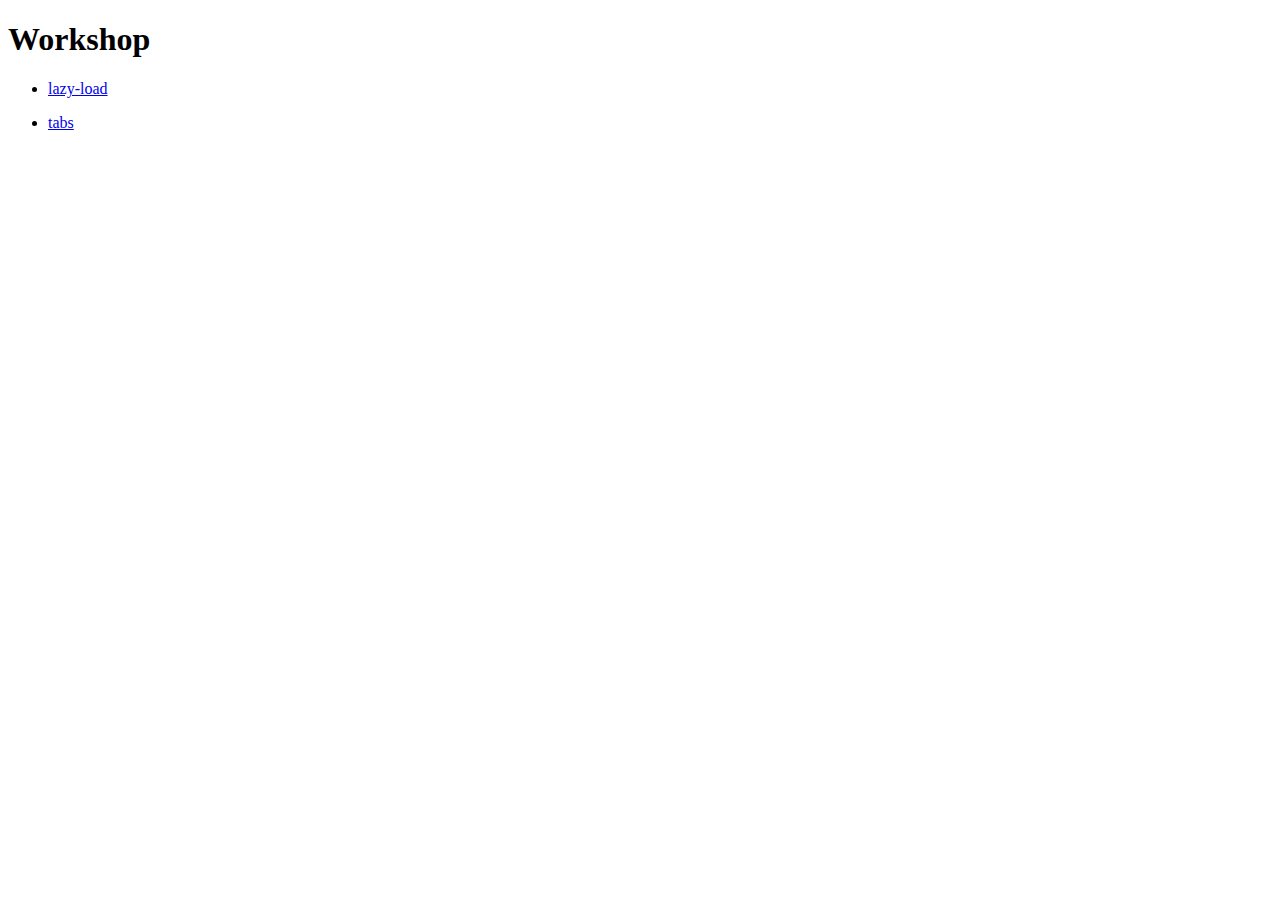
<file: index.html>
<!DOCTYPE html>
<html lang="en">
  <head>
    <meta charset="UTF-8" />
    <meta name="viewport" content="width=device-width, initial-scale=1.0" />
    <title>DOM</title>
  </head>
  <body>
    <h1>Workshop</h1>
    <ul>
      <li><a href="./lazy-load.html">lazy-load</a></li>
    </ul>
    <ul>
      <li><a href="./tabs.html">tabs</a></li>
    </ul>

  </body>
</html>
</file>
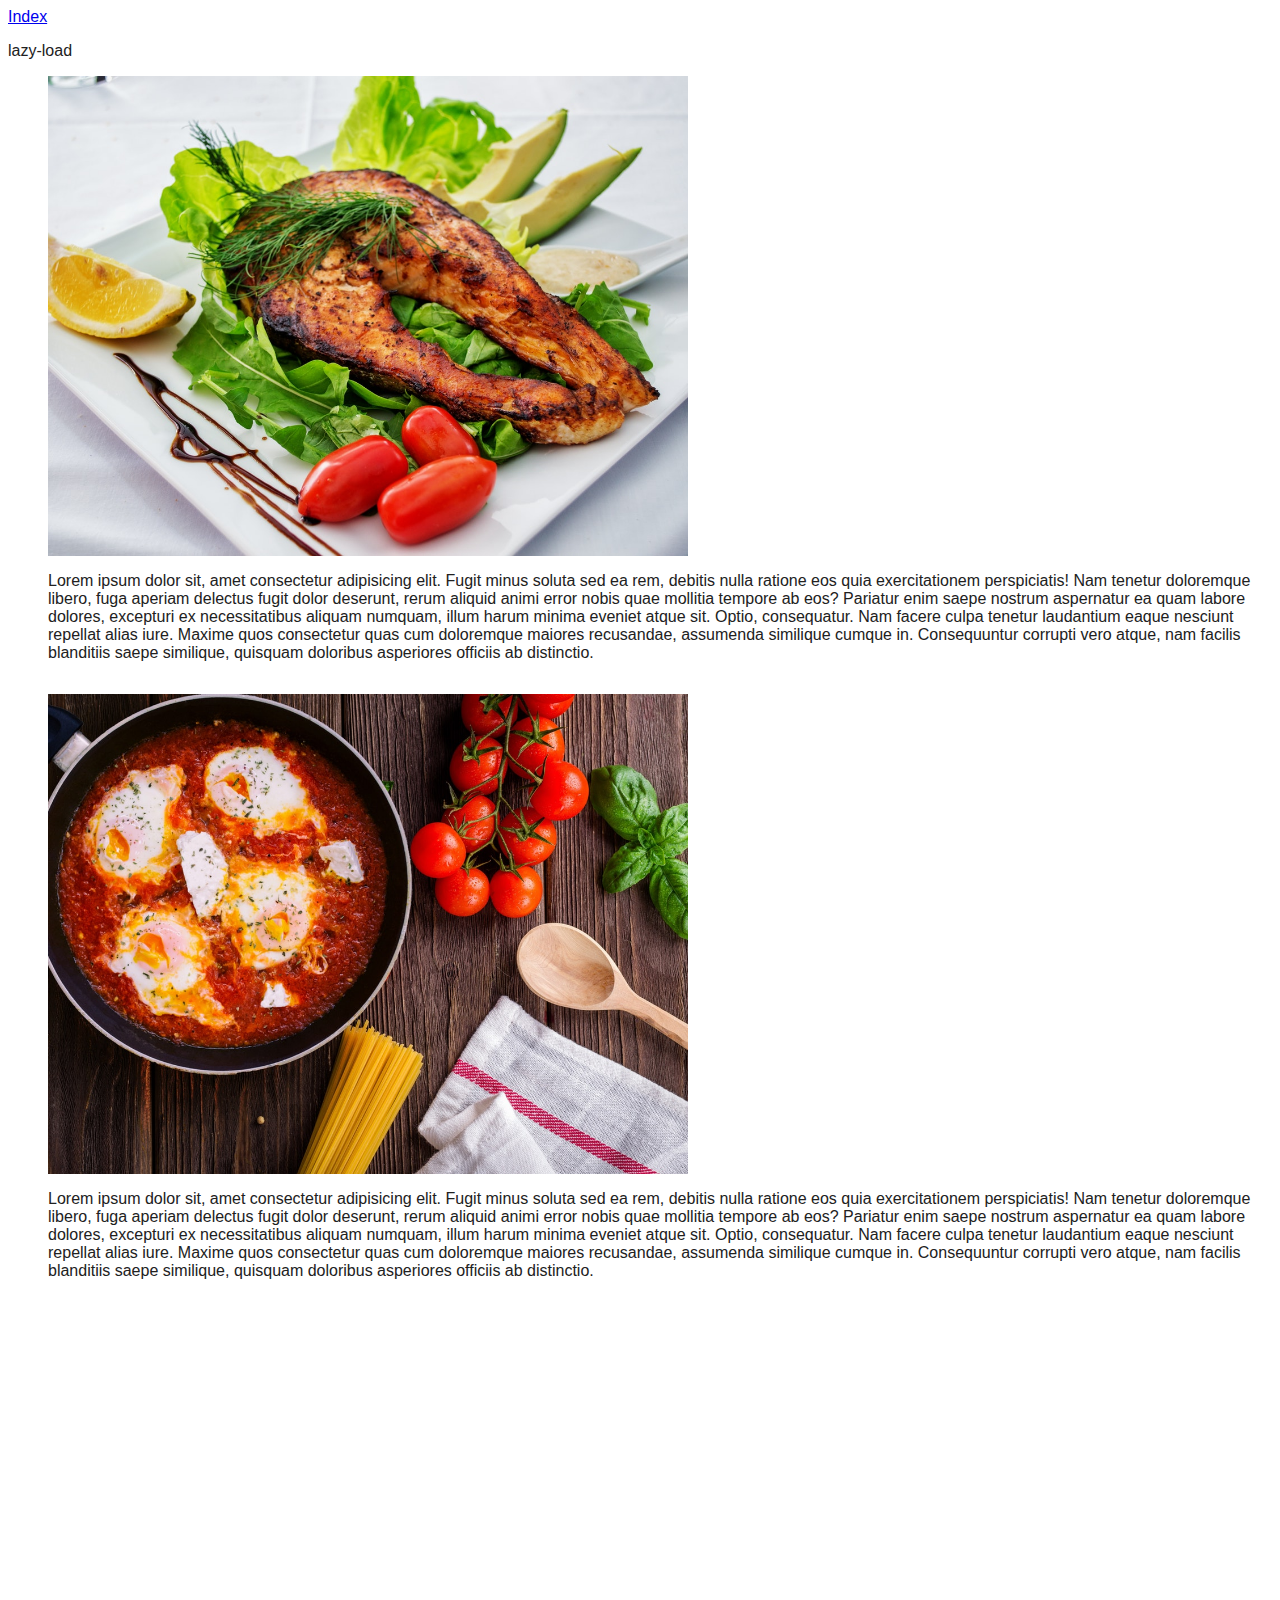
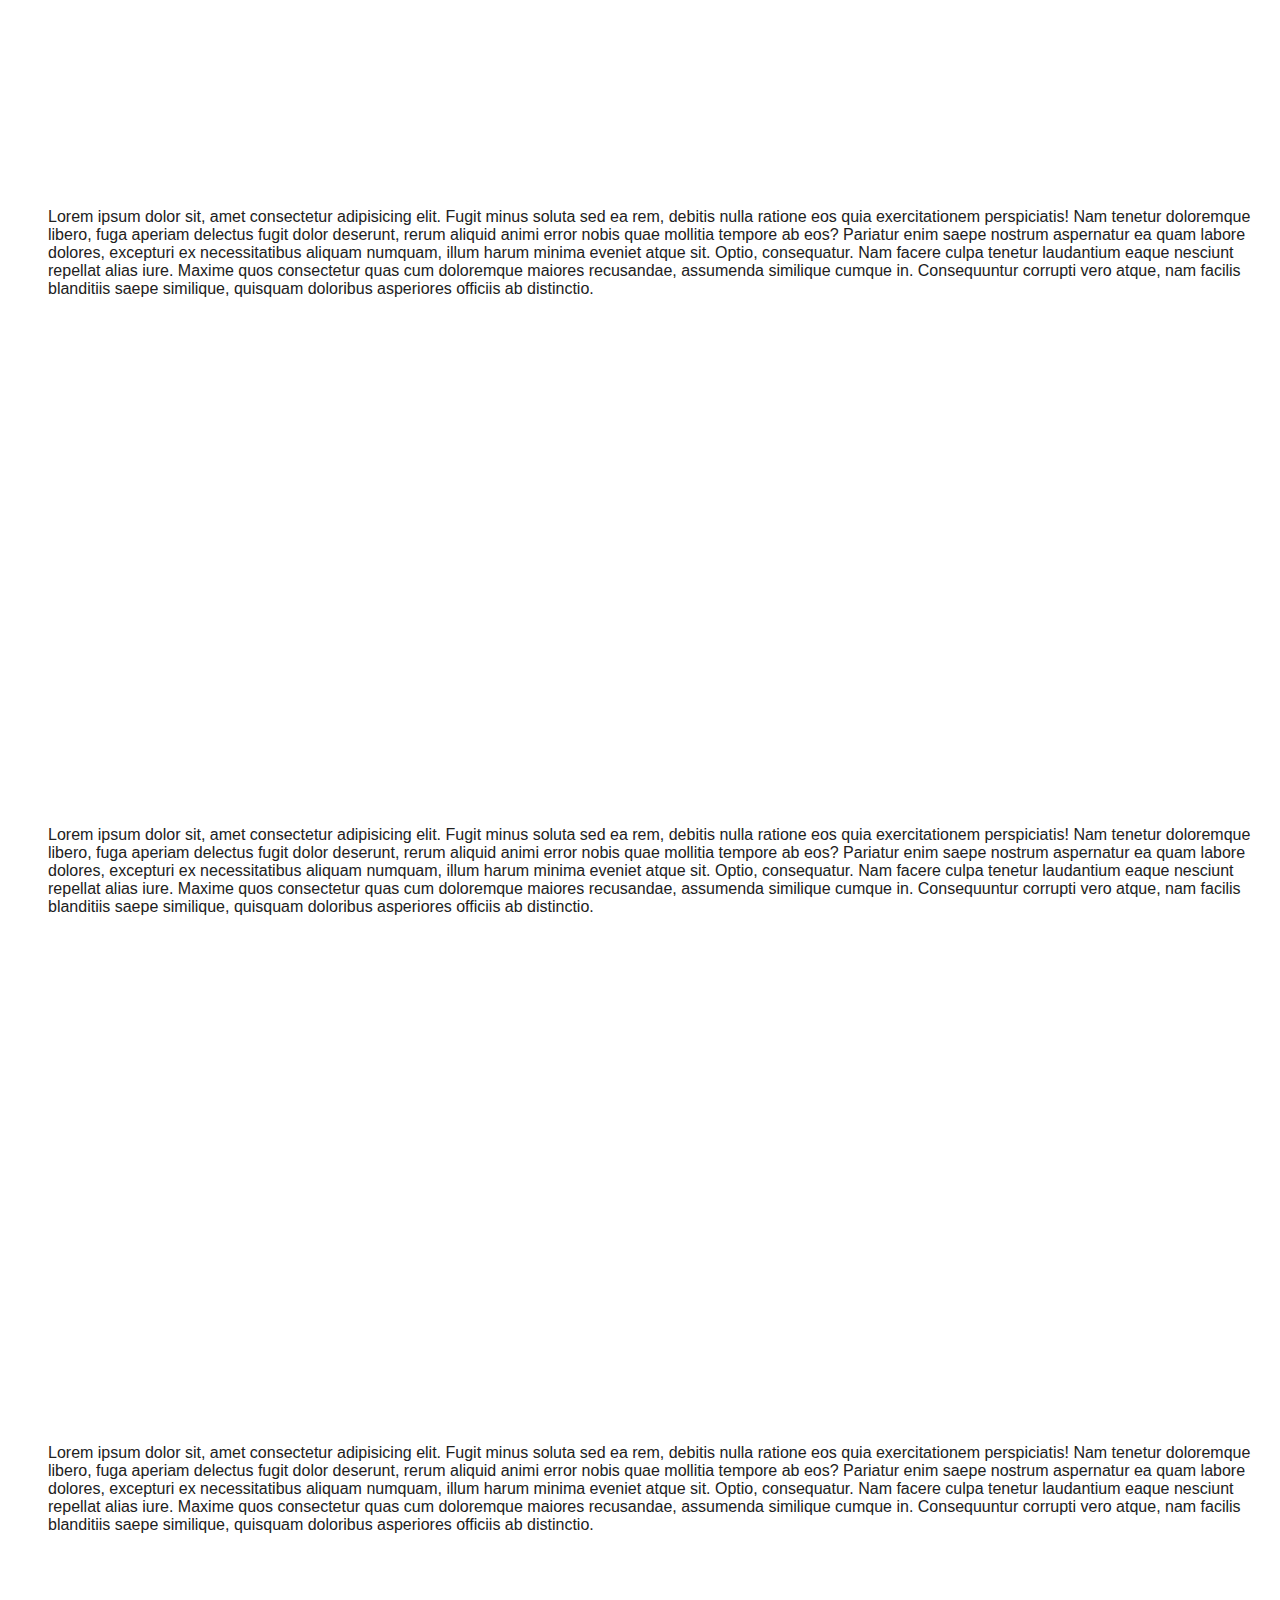
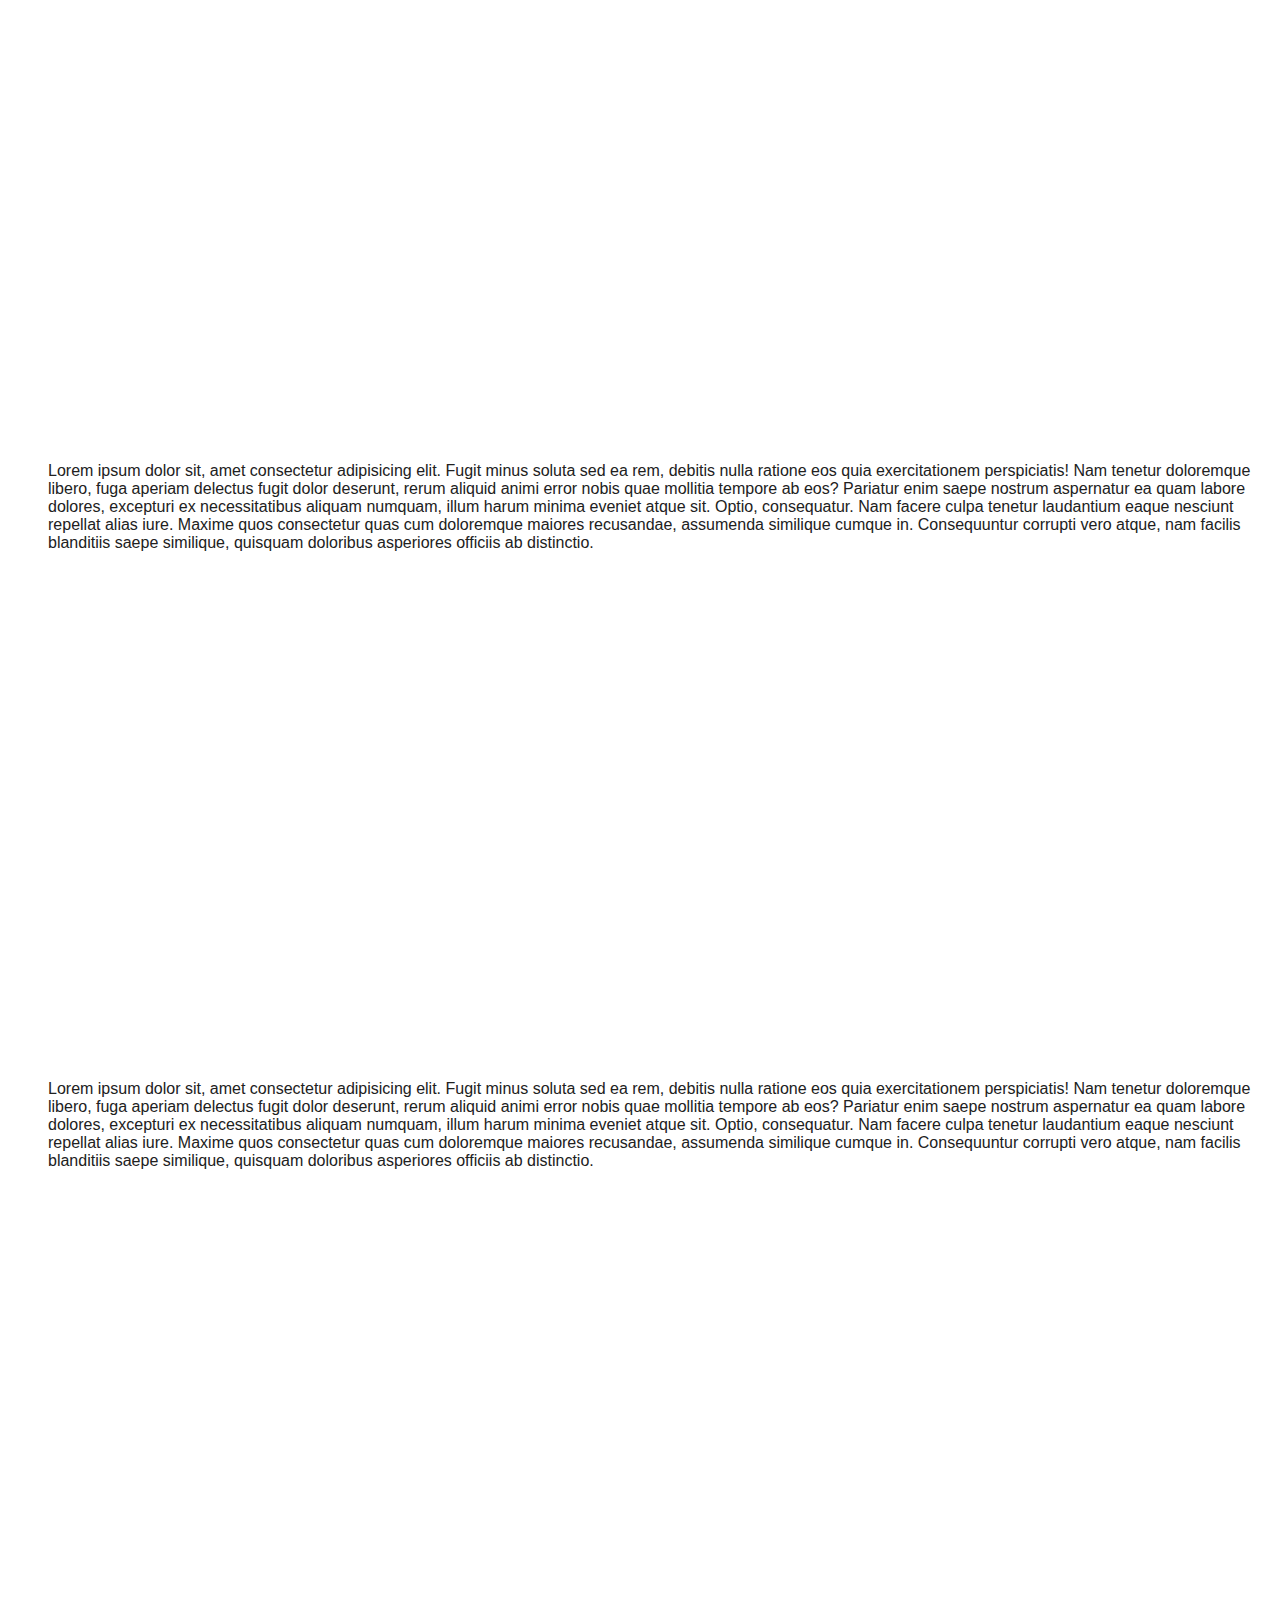
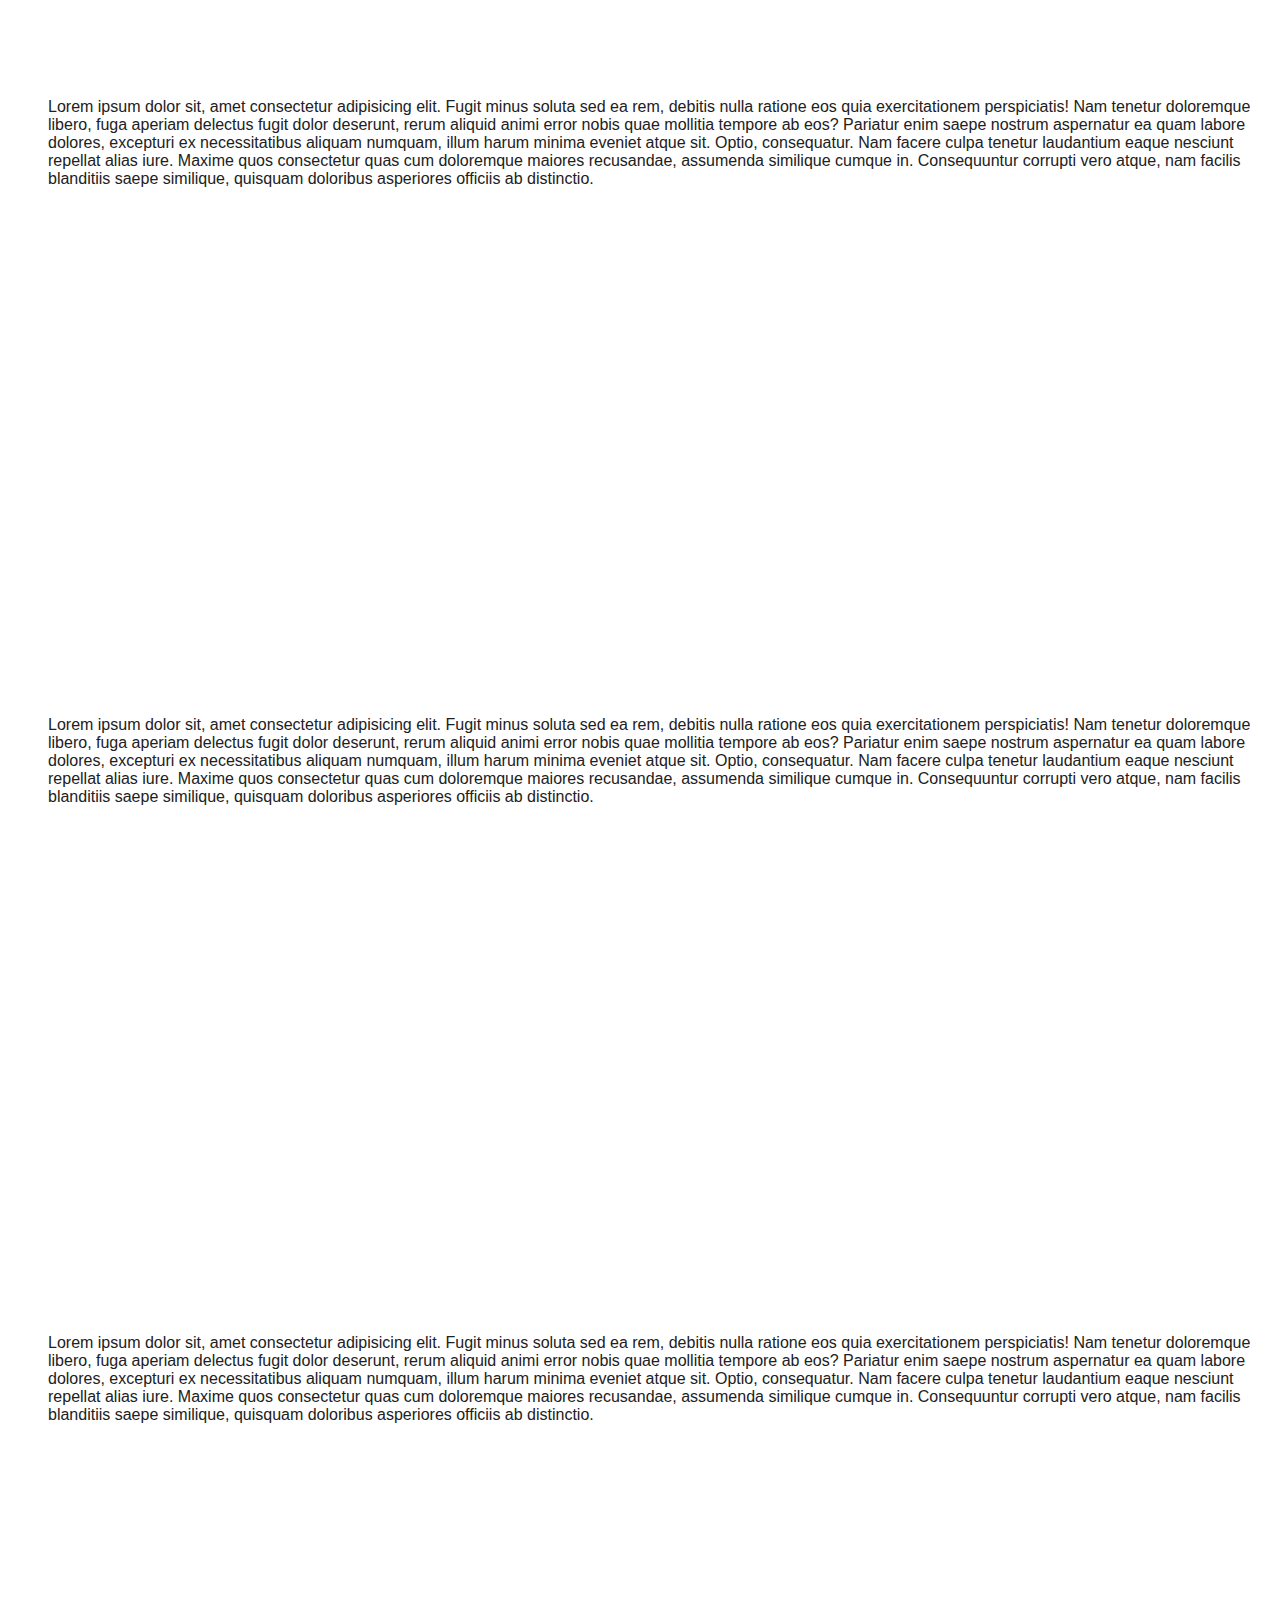
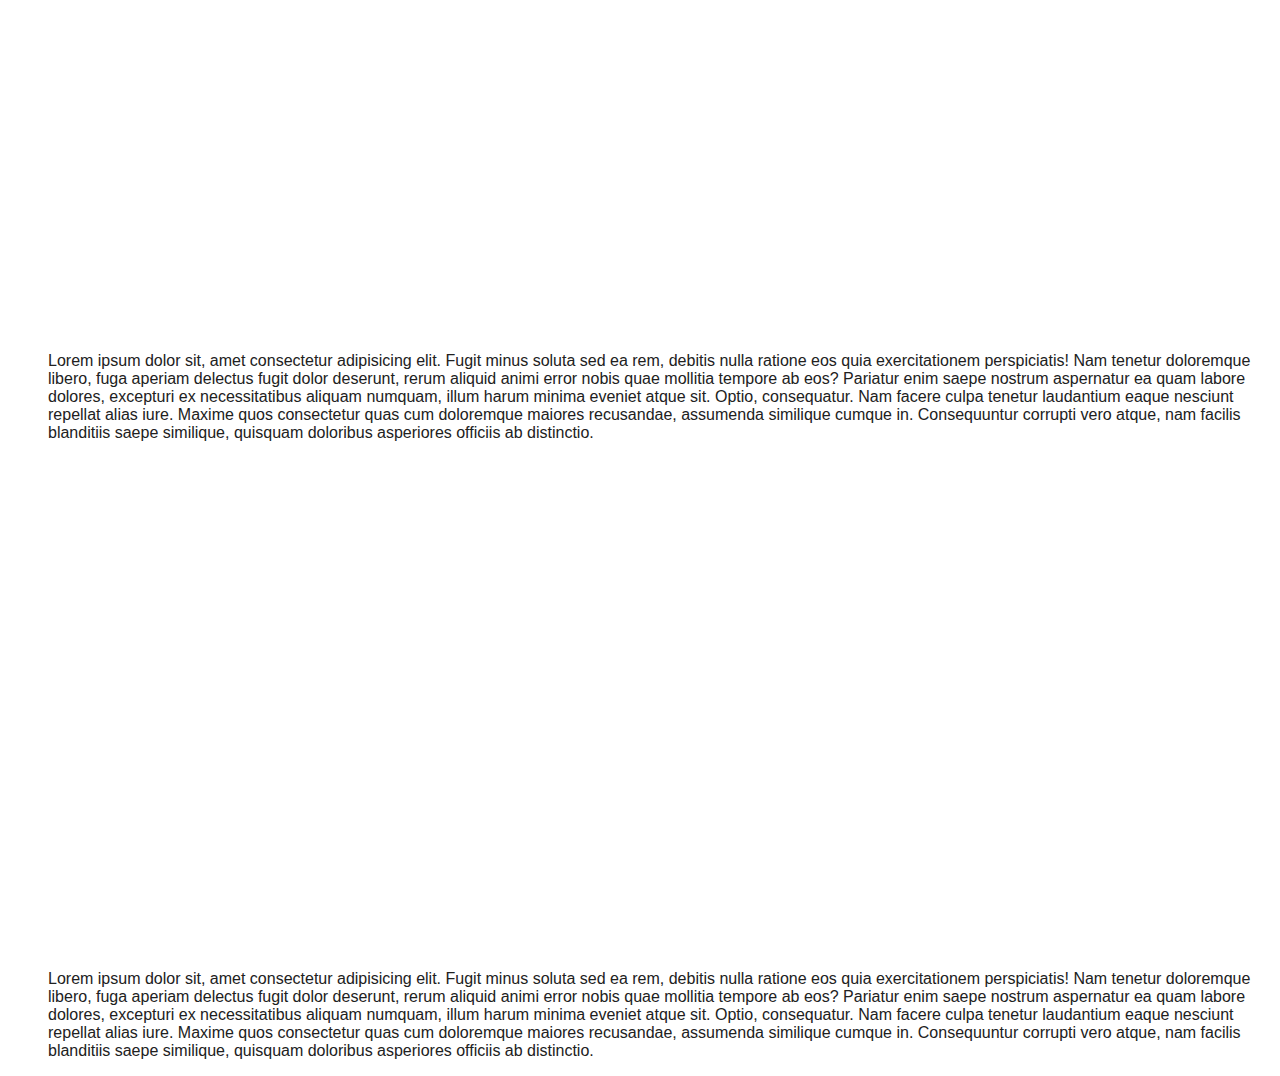
<file: lazy-load.html>
<!DOCTYPE html>
<html lang="en">
  <head>
    <meta charset="UTF-8" />
    <meta name="viewport" content="width=device-width, initial-scale=1.0" />
    <title>lazy-load</title>
    <link rel="stylesheet" href="./css/common.css" />
  </head>
  <style>
    .feed {
      list-style: none;
    }
    .feed li:not(:last-child) {
      margin-bottom: 32px;
    }
    .feed img {
      transform: translateX(-50%);
      opacity: 0;
      transition: all 500ms linear;
      width: 640px;
      height: 480px;
      object-fit: cover;
    }
    .feed img.appear {
      transform: translateX(0);
      opacity: 1;
    }
  </style>
  <body>
    <a href="./index.html">Index</a>
    <p>lazy-load</p>

    <ul class="feed">
      <li class="feed__item">
        <img
          data-lazy="./images/avocado-cooked-delicious-dish-262959.jpg"
          alt="avocado-cooked-delicious-dish"
          width="640"
        />
        <p>
          Lorem ipsum dolor sit, amet consectetur adipisicing elit. Fugit minus
          soluta sed ea rem, debitis nulla ratione eos quia exercitationem
          perspiciatis! Nam tenetur doloremque libero, fuga aperiam delectus
          fugit dolor deserunt, rerum aliquid animi error nobis quae mollitia
          tempore ab eos? Pariatur enim saepe nostrum aspernatur ea quam labore
          dolores, excepturi ex necessitatibus aliquam numquam, illum harum
          minima eveniet atque sit. Optio, consequatur. Nam facere culpa tenetur
          laudantium eaque nesciunt repellat alias iure. Maxime quos consectetur
          quas cum doloremque maiores recusandae, assumenda similique cumque in.
          Consequuntur corrupti vero atque, nam facilis blanditiis saepe
          similique, quisquam doloribus asperiores officiis ab distinctio.
        </p>
      </li>
      <li class="feed__item">
        <img
          data-lazy="./images/black-frying-pan-with-spaghetti-sauce-near-brown-wooden-691114.jpg"
          alt="black-frying-pan-with-spaghetti-sauce-near-brown-wooden"
          width="640"
        />
        <p>
          Lorem ipsum dolor sit, amet consectetur adipisicing elit. Fugit minus
          soluta sed ea rem, debitis nulla ratione eos quia exercitationem
          perspiciatis! Nam tenetur doloremque libero, fuga aperiam delectus
          fugit dolor deserunt, rerum aliquid animi error nobis quae mollitia
          tempore ab eos? Pariatur enim saepe nostrum aspernatur ea quam labore
          dolores, excepturi ex necessitatibus aliquam numquam, illum harum
          minima eveniet atque sit. Optio, consequatur. Nam facere culpa tenetur
          laudantium eaque nesciunt repellat alias iure. Maxime quos consectetur
          quas cum doloremque maiores recusandae, assumenda similique cumque in.
          Consequuntur corrupti vero atque, nam facilis blanditiis saepe
          similique, quisquam doloribus asperiores officiis ab distinctio.
        </p>
      </li>
      <li class="feed__item">
        <img
          data-lazy="./images/blueberries-cake-chocolate-chocolate-cake-291528.jpg"
          alt="blueberries-cake-chocolate-chocolate-cake"
          width="640"
        />
        <p>
          Lorem ipsum dolor sit, amet consectetur adipisicing elit. Fugit minus
          soluta sed ea rem, debitis nulla ratione eos quia exercitationem
          perspiciatis! Nam tenetur doloremque libero, fuga aperiam delectus
          fugit dolor deserunt, rerum aliquid animi error nobis quae mollitia
          tempore ab eos? Pariatur enim saepe nostrum aspernatur ea quam labore
          dolores, excepturi ex necessitatibus aliquam numquam, illum harum
          minima eveniet atque sit. Optio, consequatur. Nam facere culpa tenetur
          laudantium eaque nesciunt repellat alias iure. Maxime quos consectetur
          quas cum doloremque maiores recusandae, assumenda similique cumque in.
          Consequuntur corrupti vero atque, nam facilis blanditiis saepe
          similique, quisquam doloribus asperiores officiis ab distinctio.
        </p>
      </li>
      <li class="feed__item">
        <img
          data-lazy="./images/blur-breakfast-close-up-dairy-product-376464.jpg"
          alt="blur-breakfast-close-up-dairy-product"
          width="640"
        />
        <p>
          Lorem ipsum dolor sit, amet consectetur adipisicing elit. Fugit minus
          soluta sed ea rem, debitis nulla ratione eos quia exercitationem
          perspiciatis! Nam tenetur doloremque libero, fuga aperiam delectus
          fugit dolor deserunt, rerum aliquid animi error nobis quae mollitia
          tempore ab eos? Pariatur enim saepe nostrum aspernatur ea quam labore
          dolores, excepturi ex necessitatibus aliquam numquam, illum harum
          minima eveniet atque sit. Optio, consequatur. Nam facere culpa tenetur
          laudantium eaque nesciunt repellat alias iure. Maxime quos consectetur
          quas cum doloremque maiores recusandae, assumenda similique cumque in.
          Consequuntur corrupti vero atque, nam facilis blanditiis saepe
          similique, quisquam doloribus asperiores officiis ab distinctio.
        </p>
      </li>
      <li class="feed__item">
        <img
          data-lazy="./images/flat-lay-photography-of-vegetable-salad-on-plate-1640777.jpg"
          alt="flat-lay-photography-of-vegetable-salad-on-plate"
          width="640"
        />
        <p>
          Lorem ipsum dolor sit, amet consectetur adipisicing elit. Fugit minus
          soluta sed ea rem, debitis nulla ratione eos quia exercitationem
          perspiciatis! Nam tenetur doloremque libero, fuga aperiam delectus
          fugit dolor deserunt, rerum aliquid animi error nobis quae mollitia
          tempore ab eos? Pariatur enim saepe nostrum aspernatur ea quam labore
          dolores, excepturi ex necessitatibus aliquam numquam, illum harum
          minima eveniet atque sit. Optio, consequatur. Nam facere culpa tenetur
          laudantium eaque nesciunt repellat alias iure. Maxime quos consectetur
          quas cum doloremque maiores recusandae, assumenda similique cumque in.
          Consequuntur corrupti vero atque, nam facilis blanditiis saepe
          similique, quisquam doloribus asperiores officiis ab distinctio.
        </p>
      </li>
      <li class="feed__item">
        <img
          data-lazy="./images/food-dinner-lunch-unhealthy-70497.jpg"
          alt="food-dinner-lunch-unhealthy"
          width="640"
        />
        <p>
          Lorem ipsum dolor sit, amet consectetur adipisicing elit. Fugit minus
          soluta sed ea rem, debitis nulla ratione eos quia exercitationem
          perspiciatis! Nam tenetur doloremque libero, fuga aperiam delectus
          fugit dolor deserunt, rerum aliquid animi error nobis quae mollitia
          tempore ab eos? Pariatur enim saepe nostrum aspernatur ea quam labore
          dolores, excepturi ex necessitatibus aliquam numquam, illum harum
          minima eveniet atque sit. Optio, consequatur. Nam facere culpa tenetur
          laudantium eaque nesciunt repellat alias iure. Maxime quos consectetur
          quas cum doloremque maiores recusandae, assumenda similique cumque in.
          Consequuntur corrupti vero atque, nam facilis blanditiis saepe
          similique, quisquam doloribus asperiores officiis ab distinctio.
        </p>
      </li>
      <li class="feed__item">
        <img
          data-lazy="./images/food-plate-chocolate-dessert-132694.jpg"
          alt="food-plate-chocolate-dessert"
          width="640"
        />
        <p>
          Lorem ipsum dolor sit, amet consectetur adipisicing elit. Fugit minus
          soluta sed ea rem, debitis nulla ratione eos quia exercitationem
          perspiciatis! Nam tenetur doloremque libero, fuga aperiam delectus
          fugit dolor deserunt, rerum aliquid animi error nobis quae mollitia
          tempore ab eos? Pariatur enim saepe nostrum aspernatur ea quam labore
          dolores, excepturi ex necessitatibus aliquam numquam, illum harum
          minima eveniet atque sit. Optio, consequatur. Nam facere culpa tenetur
          laudantium eaque nesciunt repellat alias iure. Maxime quos consectetur
          quas cum doloremque maiores recusandae, assumenda similique cumque in.
          Consequuntur corrupti vero atque, nam facilis blanditiis saepe
          similique, quisquam doloribus asperiores officiis ab distinctio.
        </p>
      </li>
      <li class="feed__item">
        <img
          data-lazy="./images/selective-focus-photography-of-beef-steak-with-sauce-675951.jpg"
          alt="beef-steak-with-sauce"
          width="640"
        />
        <p>
          Lorem ipsum dolor sit, amet consectetur adipisicing elit. Fugit minus
          soluta sed ea rem, debitis nulla ratione eos quia exercitationem
          perspiciatis! Nam tenetur doloremque libero, fuga aperiam delectus
          fugit dolor deserunt, rerum aliquid animi error nobis quae mollitia
          tempore ab eos? Pariatur enim saepe nostrum aspernatur ea quam labore
          dolores, excepturi ex necessitatibus aliquam numquam, illum harum
          minima eveniet atque sit. Optio, consequatur. Nam facere culpa tenetur
          laudantium eaque nesciunt repellat alias iure. Maxime quos consectetur
          quas cum doloremque maiores recusandae, assumenda similique cumque in.
          Consequuntur corrupti vero atque, nam facilis blanditiis saepe
          similique, quisquam doloribus asperiores officiis ab distinctio.
        </p>
      </li>
      <li class="feed__item">
        <img
          data-lazy="./images/selective-focus-photography-of-pasta-with-tomato-and-basil-1279330.jpg"
          alt="pasta-with-tomato-and-basil"
          width="640"
        />
        <p>
          Lorem ipsum dolor sit, amet consectetur adipisicing elit. Fugit minus
          soluta sed ea rem, debitis nulla ratione eos quia exercitationem
          perspiciatis! Nam tenetur doloremque libero, fuga aperiam delectus
          fugit dolor deserunt, rerum aliquid animi error nobis quae mollitia
          tempore ab eos? Pariatur enim saepe nostrum aspernatur ea quam labore
          dolores, excepturi ex necessitatibus aliquam numquam, illum harum
          minima eveniet atque sit. Optio, consequatur. Nam facere culpa tenetur
          laudantium eaque nesciunt repellat alias iure. Maxime quos consectetur
          quas cum doloremque maiores recusandae, assumenda similique cumque in.
          Consequuntur corrupti vero atque, nam facilis blanditiis saepe
          similique, quisquam doloribus asperiores officiis ab distinctio.
        </p>
      </li>
      <li class="feed__item">
        <img
          data-lazy="./images/sliced-vegetable-and-cooked-food-on-white-ceramic-plate-1234535.jpg"
          alt="sliced-vegetable-and-cooked-food-on-white-ceramic-plate"
          width="640"
        />
        <p>
          Lorem ipsum dolor sit, amet consectetur adipisicing elit. Fugit minus
          soluta sed ea rem, debitis nulla ratione eos quia exercitationem
          perspiciatis! Nam tenetur doloremque libero, fuga aperiam delectus
          fugit dolor deserunt, rerum aliquid animi error nobis quae mollitia
          tempore ab eos? Pariatur enim saepe nostrum aspernatur ea quam labore
          dolores, excepturi ex necessitatibus aliquam numquam, illum harum
          minima eveniet atque sit. Optio, consequatur. Nam facere culpa tenetur
          laudantium eaque nesciunt repellat alias iure. Maxime quos consectetur
          quas cum doloremque maiores recusandae, assumenda similique cumque in.
          Consequuntur corrupti vero atque, nam facilis blanditiis saepe
          similique, quisquam doloribus asperiores officiis ab distinctio.
        </p>
      </li>
      <li class="feed__item">
        <img
          data-lazy="./images/steak-food-769289.jpg"
          alt="steak-food"
          width="640"
        />
        <p>
          Lorem ipsum dolor sit, amet consectetur adipisicing elit. Fugit minus
          soluta sed ea rem, debitis nulla ratione eos quia exercitationem
          perspiciatis! Nam tenetur doloremque libero, fuga aperiam delectus
          fugit dolor deserunt, rerum aliquid animi error nobis quae mollitia
          tempore ab eos? Pariatur enim saepe nostrum aspernatur ea quam labore
          dolores, excepturi ex necessitatibus aliquam numquam, illum harum
          minima eveniet atque sit. Optio, consequatur. Nam facere culpa tenetur
          laudantium eaque nesciunt repellat alias iure. Maxime quos consectetur
          quas cum doloremque maiores recusandae, assumenda similique cumque in.
          Consequuntur corrupti vero atque, nam facilis blanditiis saepe
          similique, quisquam doloribus asperiores officiis ab distinctio.
        </p>
      </li>
      <li class="feed__item">
        <img
          data-lazy="./images/top-view-photo-of-food-dessert-1099680.jpg"
          alt="top-view-photo-of-food-dessert"
          width="640"
        />
        <p>
          Lorem ipsum dolor sit, amet consectetur adipisicing elit. Fugit minus
          soluta sed ea rem, debitis nulla ratione eos quia exercitationem
          perspiciatis! Nam tenetur doloremque libero, fuga aperiam delectus
          fugit dolor deserunt, rerum aliquid animi error nobis quae mollitia
          tempore ab eos? Pariatur enim saepe nostrum aspernatur ea quam labore
          dolores, excepturi ex necessitatibus aliquam numquam, illum harum
          minima eveniet atque sit. Optio, consequatur. Nam facere culpa tenetur
          laudantium eaque nesciunt repellat alias iure. Maxime quos consectetur
          quas cum doloremque maiores recusandae, assumenda similique cumque in.
          Consequuntur corrupti vero atque, nam facilis blanditiis saepe
          similique, quisquam doloribus asperiores officiis ab distinctio.
        </p>
      </li>
    </ul>

    <script src="./js/lazy-load.js" type="module"></script>
  </body>
</html>
</file>
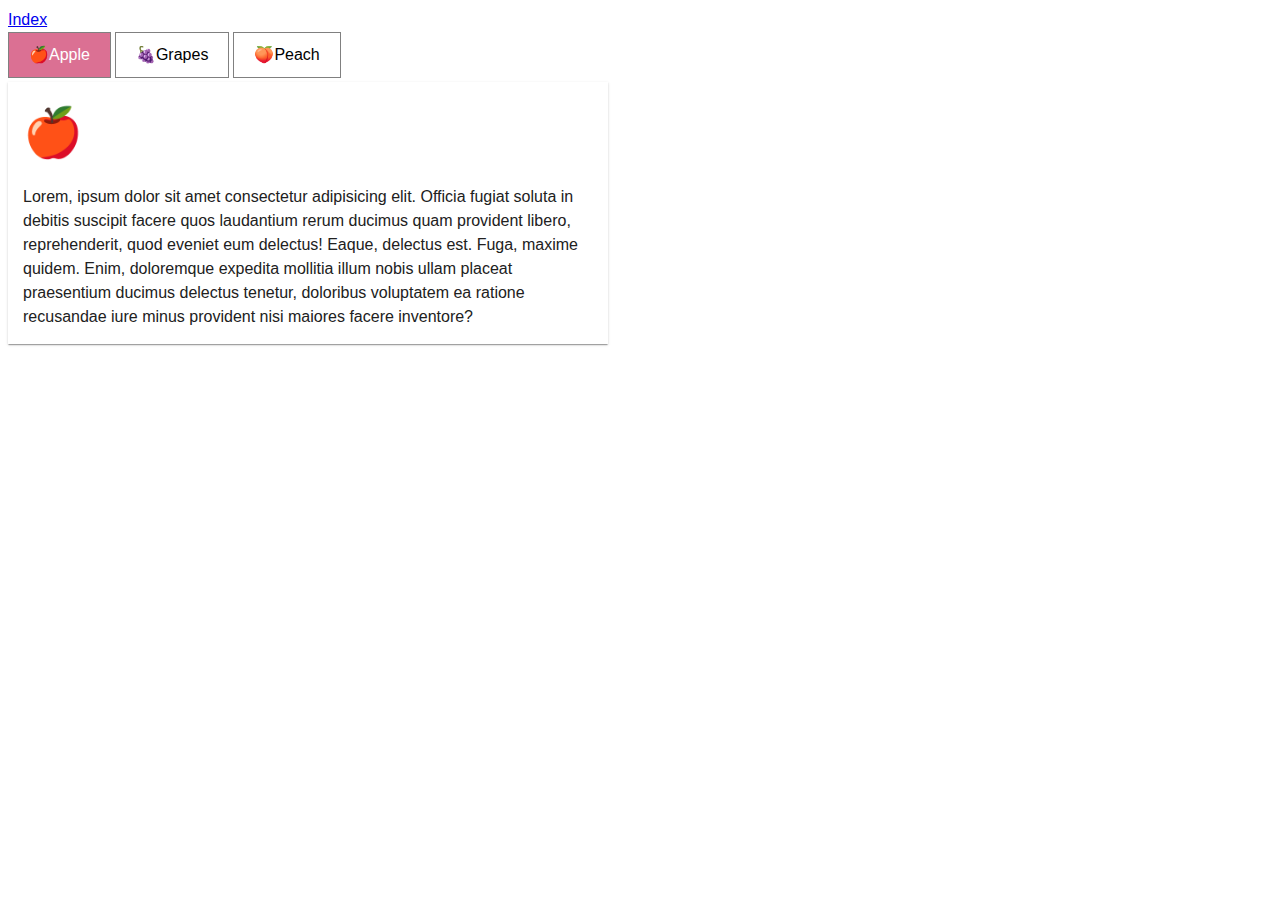
<file: tabs-plugin.html>
<!DOCTYPE html>
<html lang="en">
  <head>
    <meta charset="UTF-8" />
    <meta name="viewport" content="width=device-width, initial-scale=1.0" />
    <title>tabs</title>
    <link rel="stylesheet" href="./css/common.css" />
    <link rel="stylesheet" href="./css/tabs.css" />
  </head>
  <body>
    <a href="./index.html">Index</a>
    <div class="tabs" id="tabs-1">
      <div class="controls" data-controls>
        <a href="#apple" class="controls__item" data-codepoints="U+1F34E"
          >🍎Apple</a
        >
        <a href="#grapes" class="controls__item" data-codepoints="U+1F347"
          >🍇Grapes</a
        >
        <a href="#peach" class="controls__item" data-codepoints="U+1F351"
          >🍑Peach</a
        >
      </div>

      <div class="panes" data-panes>
        <div class="pane" id="apple">
          <h2 class="pane__fruit">🍎</h2>
          <p class="pane__text">
            Lorem, ipsum dolor sit amet consectetur adipisicing elit. Officia
            fugiat soluta in debitis suscipit facere quos laudantium rerum
            ducimus quam provident libero, reprehenderit, quod eveniet eum
            delectus! Eaque, delectus est. Fuga, maxime quidem. Enim, doloremque
            expedita mollitia illum nobis ullam placeat praesentium ducimus
            delectus tenetur, doloribus voluptatem ea ratione recusandae iure
            minus provident nisi maiores facere inventore?
          </p>
        </div>
        <div class="pane" id="grapes">
          <h2 class="pane__fruit">🍇</h2>
          <p class="pane__text">
            Repellendus animi doloribus dolor veniam nulla iure quos tempora
            deleniti eveniet molestiae aut ipsam soluta et, voluptas vitae
            atque, labore, facere nemo fuga totam? Dolorem, quod quasi. Omnis,
            deserunt deleniti! Aspernatur, non. Labore iste modi officiis
            eligendi laboriosam recusandae doloremque animi, aliquam iusto
            dolore laudantium alias fuga nihil culpa, illum, illo dicta esse aut
            harum repudiandae? Aliquid velit sed quidem.
          </p>
        </div>
        <div class="pane" id="peach">
          <h2 class="pane__fruit">🍑</h2>
          <p class="pane__text">
            Porro doloribus laboriosam nesciunt eos ut tenetur quod sapiente
            odio saepe, nam et vitae vel voluptas iure cum fuga illum neque,
            labore corrupti veritatis ab asperiores laborum! Quae, ullam
            officia. Placeat error porro consequatur a impedit ad, modi quos
            voluptate ratione ut inventore officia dignissimos odio dolore
            architecto provident sapiente. Debitis cupiditate facilis minus
            corporis dicta veniam adipisci aperiam fuga!
          </p>
        </div>
      </div>
    </div>
    <script src="./js/tabs-plugin.js" type="module"></script>
  </body>
</html>
</file>
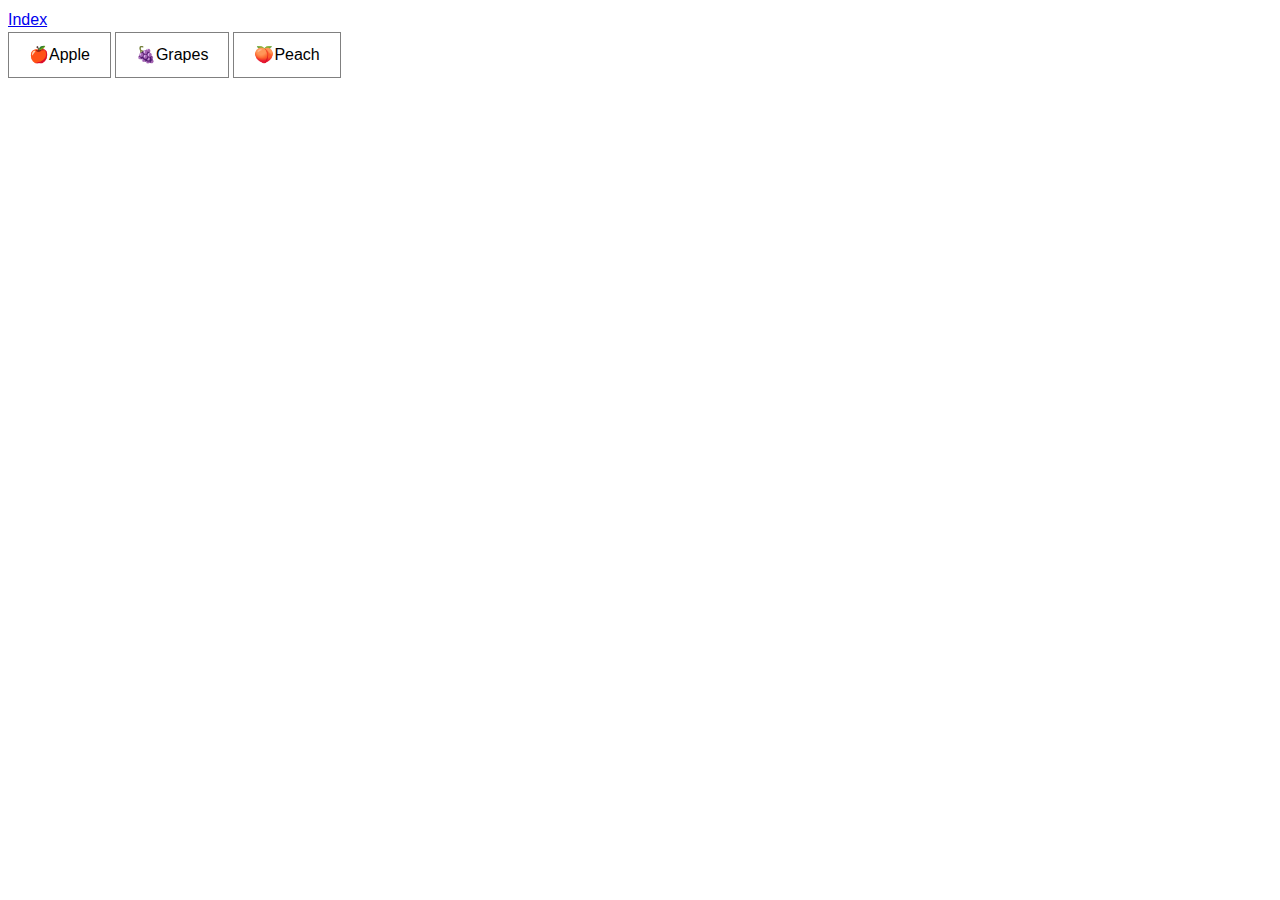
<file: tabs.html>
<!DOCTYPE html>
<html lang="en">
  <head>
    <meta charset="UTF-8" />
    <meta name="viewport" content="width=device-width, initial-scale=1.0" />
    <title>tabs</title>
    <link rel="stylesheet" href="./css/common.css" />
    <link rel="stylesheet" href="./css/tabs.css" />
  </head>
  <body>
    <a href="./index.html">Index</a>
    <div class="tabs" id="tabs-1">
      <div class="controls" data-controls>
        <a href="#apple" class="controls__item" data-codepoints="U+1F34E"
          >🍎Apple</a
        >
        <a href="#grapes" class="controls__item" data-codepoints="U+1F347"
          >🍇Grapes</a
        >
        <a href="#peach" class="controls__item" data-codepoints="U+1F351"
          >🍑Peach</a
        >
      </div>

      <div class="panes" data-panes>
        <div class="pane" id="apple">
          <h2 class="pane__fruit">🍎</h2>
          <p class="pane__text">
            Lorem, ipsum dolor sit amet consectetur adipisicing elit. Officia
            fugiat soluta in debitis suscipit facere quos laudantium rerum
            ducimus quam provident libero, reprehenderit, quod eveniet eum
            delectus! Eaque, delectus est. Fuga, maxime quidem. Enim, doloremque
            expedita mollitia illum nobis ullam placeat praesentium ducimus
            delectus tenetur, doloribus voluptatem ea ratione recusandae iure
            minus provident nisi maiores facere inventore? Quas, perferendis
            facere.
          </p>
        </div>
        <div class="pane" id="grapes">
          <h2 class="pane__fruit">🍇</h2>
          <p class="pane__text">
            Lorem, ipsum dolor sit amet consectetur adipisicing elit. Officia
            fugiat soluta in debitis suscipit facere quos laudantium rerum
            ducimus quam provident libero, reprehenderit, quod eveniet eum
            delectus! Eaque, delectus est. Fuga, maxime quidem. Enim, doloremque
            expedita mollitia illum nobis ullam placeat praesentium ducimus
            delectus tenetur, doloribus voluptatem ea ratione recusandae iure
            minus provident nisi maiores facere inventore? Quas, perferendis
            facere.
          </p>
        </div>
        <div class="pane" id="peach">
          <h2 class="pane__fruit">🍑</h2>
          <p class="pane__text">
            Lorem, ipsum dolor sit amet consectetur adipisicing elit. Officia
            fugiat soluta in debitis suscipit facere quos laudantium rerum
            ducimus quam provident libero, reprehenderit, quod eveniet eum
            delectus! Eaque, delectus est. Fuga, maxime quidem. Enim, doloremque
            expedita mollitia illum nobis ullam placeat praesentium ducimus
            delectus tenetur, doloribus voluptatem ea ratione recusandae iure
            minus provident nisi maiores facere inventore? Quas, perferendis
            facere.
          </p>
        </div>
      </div>
    </div>
    <script src="./js/tabs.js" type="module"></script>
  </body>
</html>
</file>
<file: css/common.css>
html {
  box-sizing: border-box;
}

*,
*::before,
*::after {
  box-sizing: inherit;
}

body {
  font-family: 'Helvetica Neue', -apple-system, BlinkMacSystemFont, 'Segoe UI',
    Roboto, Oxygen, Ubuntu, Cantarell, 'Open Sans', sans-serif;
  color: #212121;
  background-color: #fff;
}

button,
label {
  cursor: pointer;
}

input {
  font: inherit;
}

.section {
  padding-top: 40px;
  padding-bottom: 40px;
}

img {
  display: block;
  max-width: 100%;
  height: auto;
}
</file>
<file: css/tabs.css>
body {
    line-height: 1.5;
    font-family: 'Helvetica Neue', -apple-system, BlinkMacSystemFont, 'Segoe UI', Roboto, Oxygen, Ubuntu, Cantarell, 'Open Sans', sans-serif;
}

.tabs {
    max-width: 600px;
}

.controls {
    display: flex;
    margin-bottom: 4px;
}

.controls__item {
    padding: 10px 20px;
    border: 1px solid grey;
    color: black;
    font-weight: 500;
    text-decoration: none;
}

.controls__item--active {
    background-color: palevioletred;
    color: white;
}

.controls__item:not(:last-child) {
    margin-right: 4px;
}

.pane {
    display: none;
    padding: 15px;
    box-shadow: 0px 2px 1px -1px rgba(0, 0, 0, 0.2), 0px 1px 1px 0px rgba(0, 0, 0, 0.14), 0px 1px 3px 0px rgba(0, 0, 0, 0.12);
    /* animation: fadeEffect 500ms; */
}

.pane--active {
    display: block;
}

.pane__fruit {
    margin-top: 0;
    margin-bottom: 16px;
    font-size: 48px;
}

.pane__text {
    margin-bottom: 0;
}
</file>
